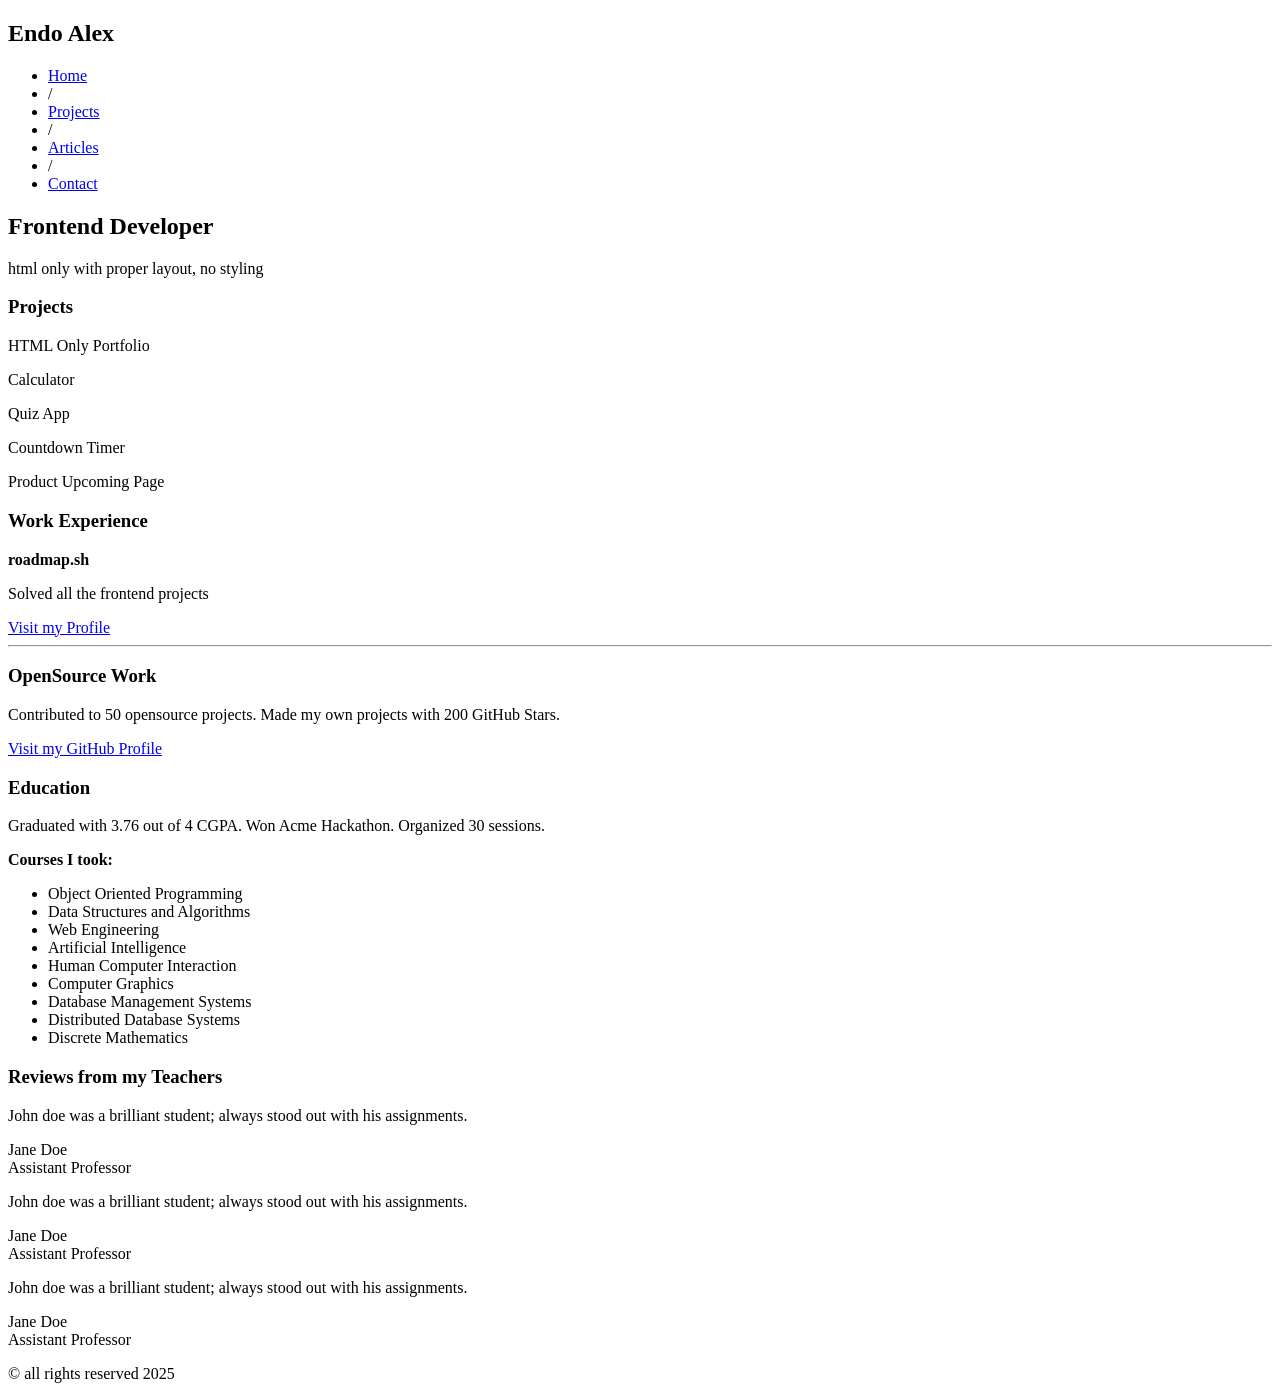
<file: index.html>
<!-- Without Styling -->
<!DOCTYPE html>
<html lang="en">
<head>
    <meta charset="UTF-8">
    <meta name="viewport" content="width=device-width, initial-scale=1.0">
    <title>Portfolio</title>
</head>
<body>

    <div class="container">

        <!-- HEADER -->
        <header>
            <div class="logo">
                <div class="square"></div>
                <h2>Endo Alex</h2>
            </div>

            <nav>
                <ul>
                    <li><a href="#home">Home</a></li>
                    <li>/</li>
                    <li><a href="#projects">Projects</a></li>
                    <li>/</li>
                    <li><a href="#articles">Articles</a></li>
                    <li>/</li>
                    <li><a href="#contact">Contact</a></li>
                </ul>
            </nav>
        </header>

        <!-- HERO -->
        <section class="hero">
            <h1>Frontend Developer</h1>
            <p>html only with proper layout, no styling</p>
        </section>

        <!-- MAIN GRID -->
        <section class="grid">

            <!-- PROJECTS -->
            <div class="box projects">
                <h3>Projects</h3>
                <p>HTML Only Portfolio</p>
                <p>Calculator</p>
                <p>Quiz App</p>
                <p>Countdown Timer</p>
                <p>Product Upcoming Page</p>
            </div>

            <!-- WORK -->
            <div class="box work">
                <h3>Work Experience</h3>
                <p><strong>roadmap.sh</strong></p>
                <p>Solved all the frontend projects</p>
                <a href="#">Visit my Profile</a>

                <hr>

                <h3>OpenSource Work</h3>
                <p>Contributed to 50 opensource projects. Made my own projects with 200 GitHub Stars.</p>
                <a href="#">Visit my GitHub Profile</a>
            </div>

            <!-- EDUCATION -->
            <div class="box education">
                <h3>Education</h3>
                <p>
                    Graduated with 3.76 out of 4 CGPA.
                    Won Acme Hackathon.
                    Organized 30 sessions.
                </p>

                <p><strong>Courses I took:</strong></p>
                <ul>
                    <li>Object Oriented Programming</li>
                    <li>Data Structures and Algorithms</li>
                    <li>Web Engineering</li>
                    <li>Artificial Intelligence</li>
                    <li>Human Computer Interaction</li>
                    <li>Computer Graphics</li>
                    <li>Database Management Systems</li>
                    <li>Distributed Database Systems</li>
                    <li>Discrete Mathematics</li>
                </ul>
            </div>

        </section>

        <!-- REVIEWS -->
        <section class="reviews-section">
            <h3>Reviews from my Teachers</h3>

            <div class="reviews">
                <div class="card">
                    <p>John doe was a brilliant student; always stood out with his assignments.</p>
                    <span>Jane Doe<br>Assistant Professor</span>
                </div>

                <div class="card">
                    <p>John doe was a brilliant student; always stood out with his assignments.</p>
                    <span>Jane Doe<br>Assistant Professor</span>
                </div>

                <div class="card">
                    <p>John doe was a brilliant student; always stood out with his assignments.</p>
                    <span>Jane Doe<br>Assistant Professor</span>
                </div>
            </div>
        </section>

        <!-- FOOTER -->
        <footer>
            <p>&copy; all rights reserved 2025</p>
        </footer>

    </div>

</body>
</html>
</file>
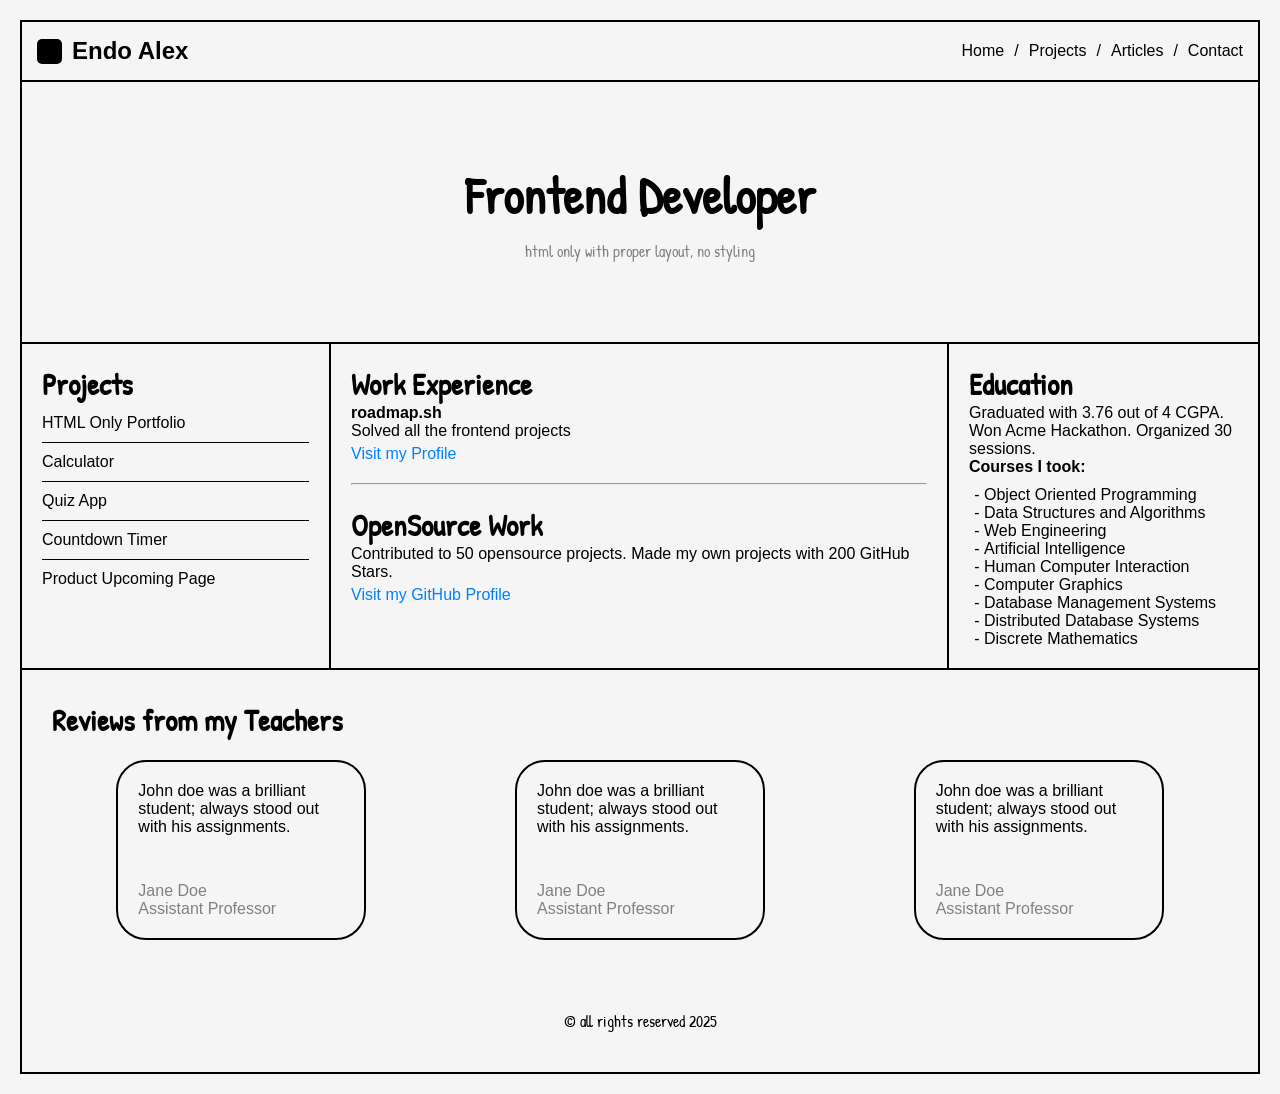
<file: With Styling/index.html>
<!DOCTYPE html>
<html lang="en">
<head>
    <meta charset="UTF-8">
    <meta name="viewport" content="width=device-width, initial-scale=1.0">
    <title>Portfolio</title>
    <link rel="stylesheet" href="style.css">

    <!-- Handwritten style font -->
    <link href="https://fonts.googleapis.com/css2?family=Patrick+Hand&display=swap" rel="stylesheet">
</head>
<body>

    <div class="container">

        <!-- HEADER -->
        <header>
            <div class="logo">
                <div class="square"></div>
                <h2>Endo Alex</h2>
            </div>

            <nav>
                <ul>
                    <li><a href="#home">Home</a></li>
                    <li>/</li>
                    <li><a href="#projects">Projects</a></li>
                    <li>/</li>
                    <li><a href="#articles">Articles</a></li>
                    <li>/</li>
                    <li><a href="#contact">Contact</a></li>
                </ul>
            </nav>
        </header>

        <!-- HERO -->
        <section class="hero">
            <h1>Frontend Developer</h1>
            <p>html only with proper layout, no styling</p>
        </section>

        <!-- MAIN GRID -->
        <section class="grid">

            <!-- PROJECTS -->
            <div class="box projects">
                <h3>Projects</h3>
                <p>HTML Only Portfolio</p>
                <p>Calculator</p>
                <p>Quiz App</p>
                <p>Countdown Timer</p>
                <p>Product Upcoming Page</p>
            </div>

            <!-- WORK -->
            <div class="box work">
                <h3>Work Experience</h3>
                <p><strong>roadmap.sh</strong></p>
                <p>Solved all the frontend projects</p>
                <a href="#">Visit my Profile</a>

                <hr>

                <h3>OpenSource Work</h3>
                <p>Contributed to 50 opensource projects. Made my own projects with 200 GitHub Stars.</p>
                <a href="#">Visit my GitHub Profile</a>
            </div>

            <!-- EDUCATION -->
            <div class="box education">
                <h3>Education</h3>
                <p>
                    Graduated with 3.76 out of 4 CGPA.
                    Won Acme Hackathon.
                    Organized 30 sessions.
                </p>

                <p><strong>Courses I took:</strong></p>
                <ul>
                    <li>Object Oriented Programming</li>
                    <li>Data Structures and Algorithms</li>
                    <li>Web Engineering</li>
                    <li>Artificial Intelligence</li>
                    <li>Human Computer Interaction</li>
                    <li>Computer Graphics</li>
                    <li>Database Management Systems</li>
                    <li>Distributed Database Systems</li>
                    <li>Discrete Mathematics</li>
                </ul>
            </div>

        </section>

        <!-- REVIEWS -->
        <section class="reviews-section">
            <h3>Reviews from my Teachers</h3>

            <div class="reviews">
                <div class="card">
                    <p>John doe was a brilliant student; always stood out with his assignments.</p>
                    <span>Jane Doe<br>Assistant Professor</span>
                </div>

                <div class="card">
                    <p>John doe was a brilliant student; always stood out with his assignments.</p>
                    <span>Jane Doe<br>Assistant Professor</span>
                </div>

                <div class="card">
                    <p>John doe was a brilliant student; always stood out with his assignments.</p>
                    <span>Jane Doe<br>Assistant Professor</span>
                </div>
            </div>
        </section>

        <!-- FOOTER -->
        <footer>
            <p>&copy; all rights reserved 2025</p>
        </footer>

    </div>

</body>
</html>
</file>
<file: With Styling/style.css>
* {
    margin: 0;
    padding: 0;
    box-sizing: border-box;
}

body {
    font-family: Arial, sans-serif;
    background: #f5f5f5;
}

.container {
    border: 2px solid #000;
    margin: 20px;
}

/* HEADER */
header {
    display: flex;
    justify-content: space-between;
    align-items: center;
    padding: 15px;
}

.logo {
    display: flex;
    align-items: center;
    gap: 10px;
}

.square {
    width: 25px;
    height: 25px;
    background: black;
    border-radius: 5px;
}

nav ul {
    display: flex;
    gap: 10px;
    list-style: none;
}

nav ul li a {
    color: #000;
    text-decoration: none;
    transition: .3s;
}

nav ul li a:hover,
nav ul li a:focus {
    color: #666;
    text-decoration: none;
}

/* HERO */
.hero {
    text-align: center;
    padding: 80px 20px;
    border-top: 2px solid black;
    border-bottom: 2px solid black;
    font-family: 'Patrick Hand', cursive;
}

.hero h1 {
    font-size: 50px;
}

.hero p {
    color: gray;
    margin-top: 10px;
}

/* GRID */
.grid {
    display: grid;
    grid-template-columns: 1fr 2fr 1fr;
}

.box {
    border-right: 2px solid black;
    border-bottom: 2px solid black;
    padding: 20px;
}

.box:last-child {
    border-right: none;
}

.projects p {
    border-bottom: 1px solid black;
    padding: 10px 0;
}

.projects h3 {
    font-family: 'Patrick Hand', cursive;
    font-size: 30px;
}

.projects p:last-child {
    border-bottom: none;
}

.work a {
    color: #0080ff;
    text-decoration: none;
    display: inline-block;
    margin-top: 5px;
    transition: .3s;
}

.work a:hover,
.work a:focus {
    color: #0080ff75;
}

.work h3 {
    font-family: 'Patrick Hand', cursive;
    font-size: 30px;
}

.work hr {
    margin: 20px 0;
}

.education ul {
    margin-top: 10px;
    padding-left: 15px;
    list-style-type: '- ';
}

.education h3 {
    font-family: 'Patrick Hand', cursive;
    font-size: 30px;
}

/* REVIEWS */
.reviews-section {
    padding: 30px;
}

.reviews-section h3 {
    font-family: 'Patrick Hand', cursive;
    margin-bottom: 20px;
    font-size: 30px;
}

.reviews {
    display: flex;
    justify-content: space-around;
    gap: 20px;
}

.card {
    border: 2px solid black;
    border-radius: 30px;
    padding: 20px;
    width: 250px;
    height: 180px;
    display: flex;
    flex-direction: column;
    justify-content: space-between;
}

.card span {
    color: gray;
}

/* FOOTER */
footer {
    text-align: center;
    padding: 40px;
    font-family: 'Patrick Hand', cursive;
}
</file>
